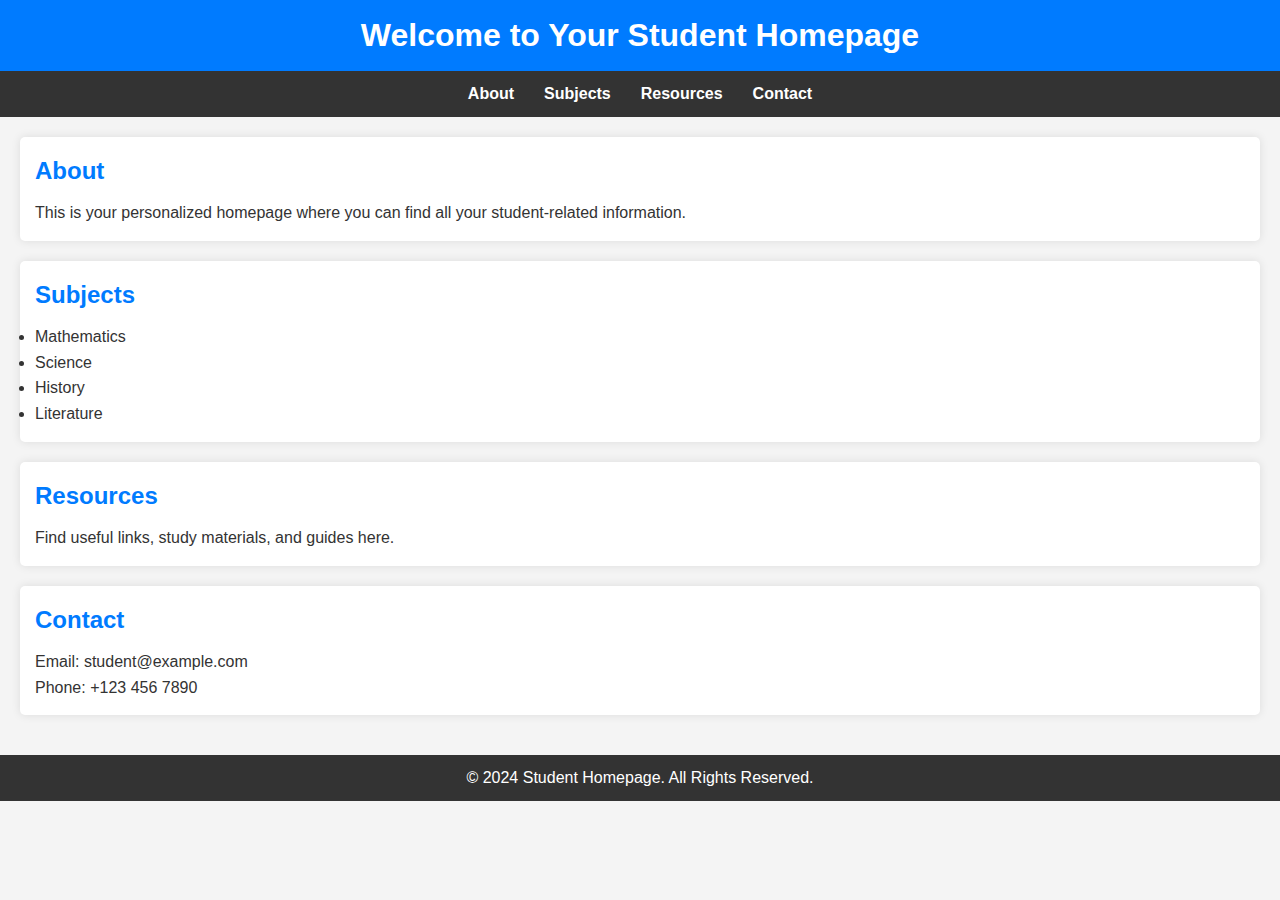
<file: index.html>
<!DOCTYPE html>
<html lang="en">
<head>
    <meta charset="UTF-8">
    <meta name="viewport" content="width=device-width, initial-scale=1.0">
    <title>Student Homepage</title>
    <link rel="stylesheet" href="style.css">
</head>
<body>
    <header>
        <h1>Welcome to Your Student Homepage</h1>
    </header>
    <nav>
        <ul>
            <li><a href="#about">About</a></li>
            <li><a href="#subjects">Subjects</a></li>
            <li><a href="#resources">Resources</a></li>
            <li><a href="#contact">Contact</a></li>
        </ul>
    </nav>
    <main>
        <section id="about">
            <h2>About</h2>
            <p>This is your personalized homepage where you can find all your student-related information.</p>
        </section>
        <section id="subjects">
            <h2>Subjects</h2>
            <ul>
                <li>Mathematics</li>
                <li>Science</li>
                <li>History</li>
                <li>Literature</li>
            </ul>
        </section>
        <section id="resources">
            <h2>Resources</h2>
            <p>Find useful links, study materials, and guides here.</p>
        </section>
        <section id="contact">
            <h2>Contact</h2>
            <p>Email: student@example.com</p>
            <p>Phone: +123 456 7890</p>
        </section>
    </main>
    <footer>
        <p>&copy; 2024 Student Homepage. All Rights Reserved.</p>
    </footer>
</body>
</html>
</file>
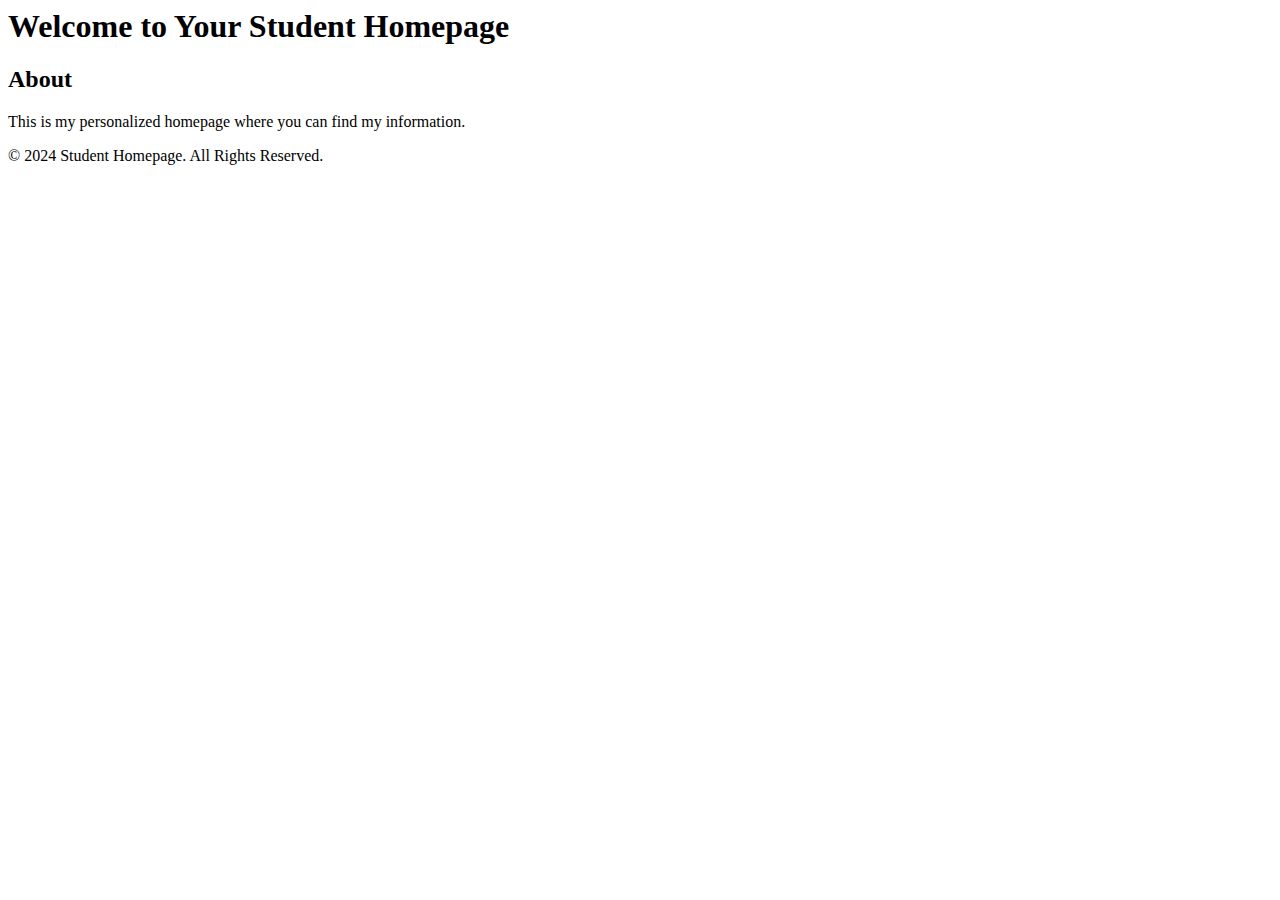
<file: index0.html>
<html>
<head>
    <title>Student Homepage</title>
</head>
<body>
    <header>
        <h1>Welcome to Your Student Homepage</h1>
    </header>
    <main>
        <section id="about">
            <h2>About</h2>
            <p>This is my personalized homepage where you can find my information.</p>
        </section>
    </main>
    <footer>
        <p>&copy; 2024 Student Homepage. All Rights Reserved.</p>
    </footer>
</body>
</html>
</file>
<file: style.css>
/* General Reset */
* {
    margin: 0;
    padding: 0;
    box-sizing: border-box;
}

/* Body Styling */
body {
    font-family: Arial, sans-serif;
    line-height: 1.6;
    color: #333;
    background-color: #f4f4f9;
}

/* Header Styling */
header {
    background: #007BFF;
    color: #fff;
    padding: 10px 20px;
    text-align: center;
}

/* Navigation Bar */
nav ul {
    list-style: none;
    background: #333;
    display: flex;
    justify-content: center;
    padding: 10px;
}

nav ul li {
    margin: 0 15px;
}

nav ul li a {
    text-decoration: none;
    color: #fff;
    font-weight: bold;
}

nav ul li a:hover {
    color: #007BFF;
}

/* Main Content */
main {
    padding: 20px;
}

main h2 {
    color: #007BFF;
    margin-bottom: 10px;
}

main section {
    margin-bottom: 20px;
    padding: 15px;
    background: #fff;
    border-radius: 5px;
    box-shadow: 0 0 10px rgba(0, 0, 0, 0.1);
}

/* Footer */
footer {
    text-align: center;
    padding: 10px 20px;
    background: #333;
    color: #fff;
    position: relative;
    bottom: 0;
    width: 100%;
}

body {
            font-family: Arial, sans-serif;
            margin: 0;
            padding: 0;
            background-color: #f4f4f4;
        }
        .profile-container {
            max-width: 600px;
            margin: 20px auto;
            background: #fff;
            border-radius: 8px;
            box-shadow: 0 2px 5px rgba(0, 0, 0, 0.1);
            overflow: hidden;
        }
        .profile-header {
            text-align: center;
            background-color: #007bff;
            color: #fff;
            padding: 20px 0;
        }
        .profile-header img {
            width: 100px;
            height: 100px;
            border-radius: 50%;
            border: 3px solid #fff;
            margin-bottom: 10px;
        }
        .profile-header h2 {
            margin: 5px 0;
        }
        .profile-body {
            padding: 20px;
        }
        .profile-body h3 {
            margin-top: 0;
        }
        .profile-body ul {
            list-style-type: none;
            padding: 0;
        }
        .profile-body ul li {
            background: #f9f9f9;
            padding: 10px;
            margin-bottom: 5px;
            border-radius: 4px;
            border: 1px solid #ddd;
        }
</file>
